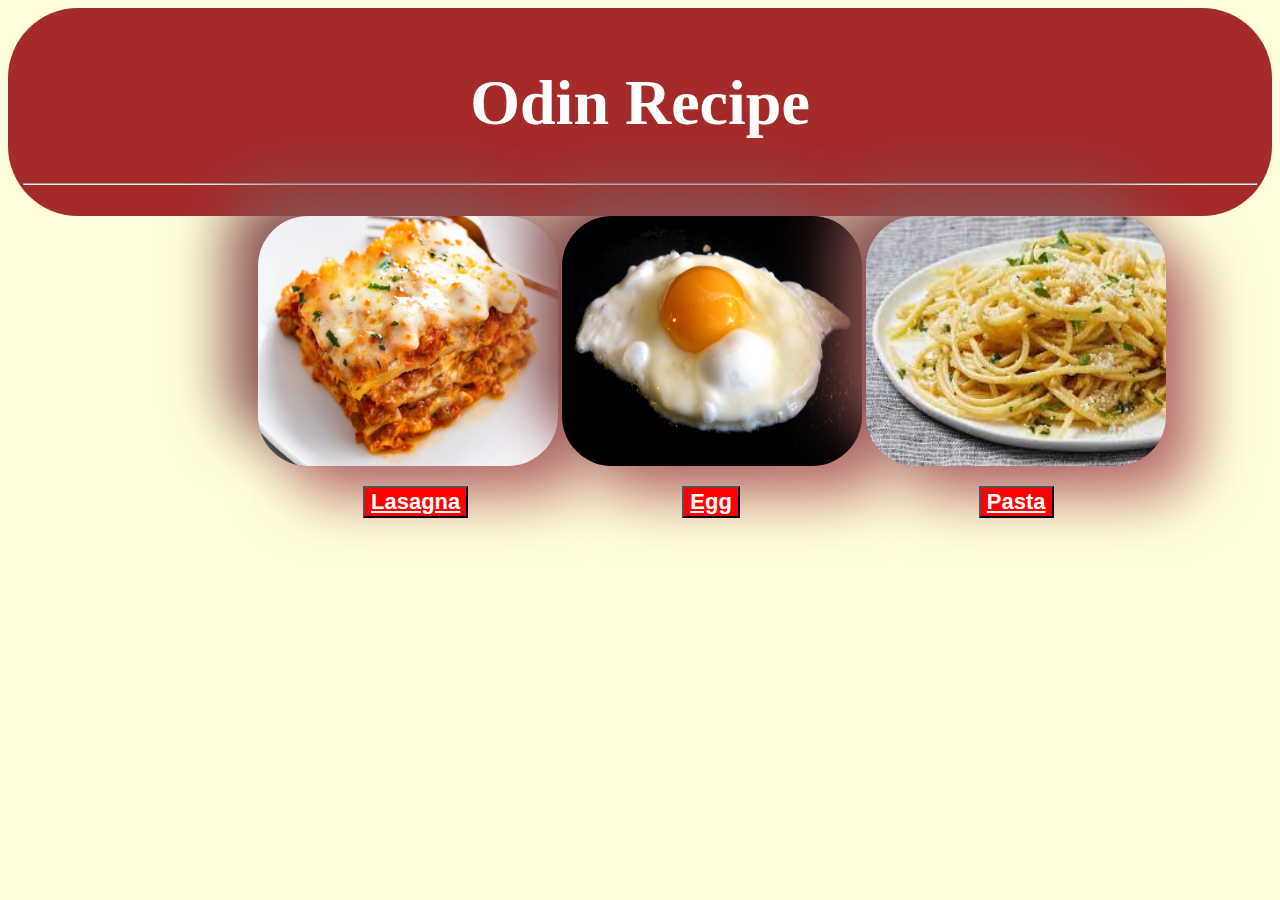
<file: index.html>
<!DOCTYPE html>
<html lang="en">
<head>
    <meta charset="UTF-8">
    <meta http-equiv="X-UA-Compatible" content="IE=edge">
    <meta name="viewport" content="width=device-width, initial-scale=1.0">
    <title>Recipe Website</title>
    <link rel="stylesheet" href="style.css">
</head>
<body style="background-color: rgb(255, 255, 220);">

    <div class="header">
        <h1>Odin Recipe</h1>
        <hr>
    </div>

    <a href="../recipes/lasagna.html" ><img class="animation_border" id="img1" src="images/lasagna.jpg" alt = "homepage lasagna image" width="300" height="250"></a> 
    <a href="../recipes/eggs.html" ><img class="animation_border" id="img2" src="images/egg.jpg" alt = "homepage egg image" width="300" height="250" target="_blank"></a>
    <a href="../recipes/pasta.html" ><img class="animation_border" id="img3" src="images/pasta.jpg" alt="homepage pasta image" width="300" height="250"></a>
    
    <p>
    <button class="border" id="link1"> <a href="./recipes/lasagna.html" style="color: white;">Lasagna</a> </li> </button>
    <button class="border" id="link2"> <a href="./recipes/eggs.html" style="color: white;">Egg</a> </li> </button>
    <button class="border" id="link3"> <a href="./recipes/pasta.html" style="color: white;">Pasta</a> </li> </button>
    </p>

</body>
</html>
</file>
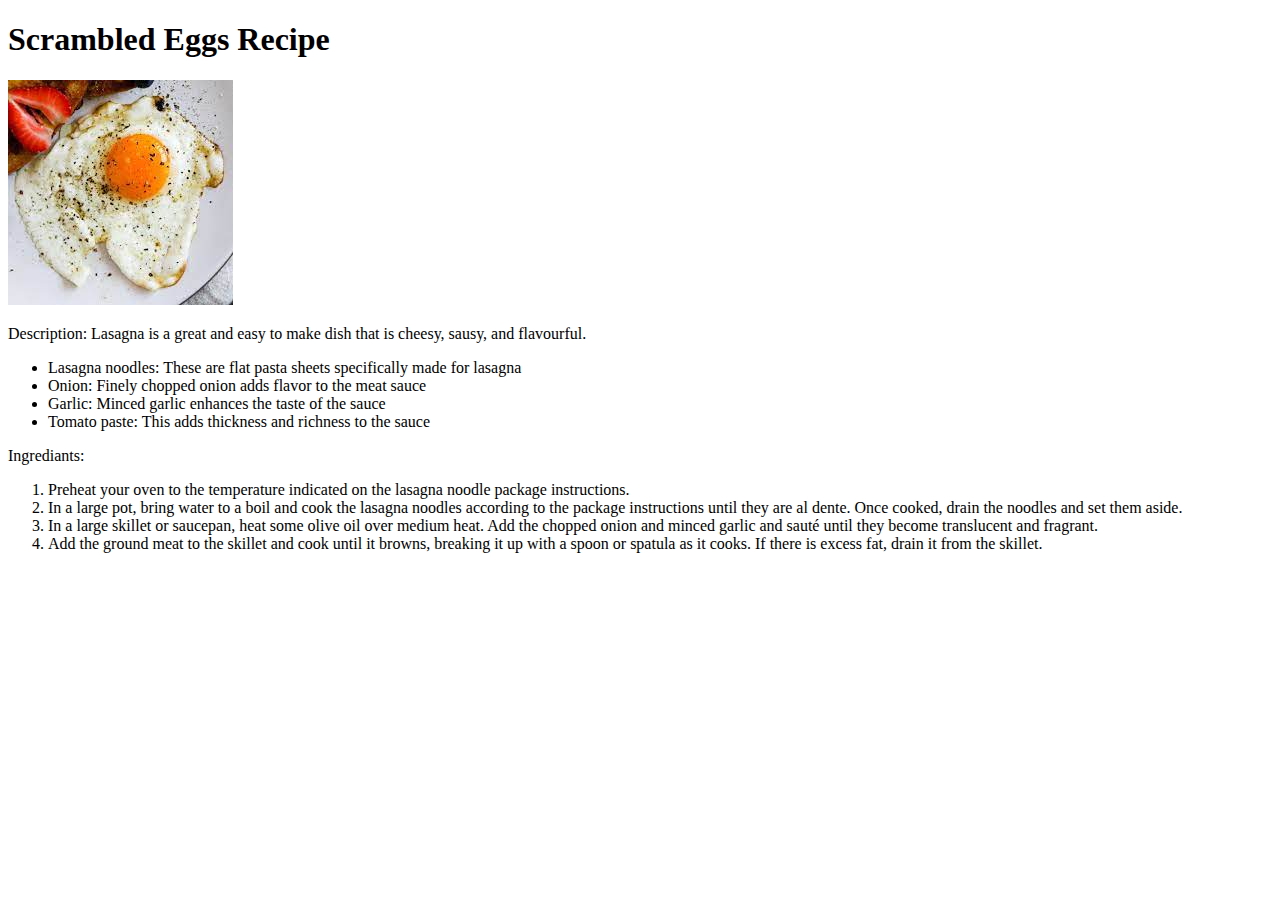
<file: recipes/eggs.html>
<!DOCTYPE html>
<html lang="en">
<head>
    <meta charset="UTF-8">
    <meta http-equiv="X-UA-Compatible" content="IE=edge">
    <meta name="viewport" content="width=device-width, initial-scale=1.0">
    <title>Document</title>
</head>
<body>
    <h1>Scrambled Eggs Recipe</h1>
    <img src="../images/egg2.jpg" alt="Recipe Image of Lasagna">
    <p>Description: Lasagna is a great and easy to make dish that is cheesy, sausy, and flavourful.</p>
    <ul>
        <li>Lasagna noodles: These are flat pasta sheets specifically made for lasagna</li>
        <li>Onion: Finely chopped onion adds flavor to the meat sauce</li>
        <li>Garlic: Minced garlic enhances the taste of the sauce</li>
        <li>Tomato paste: This adds thickness and richness to the sauce</li>
    </ul>
    <p>Ingrediants:</p>
    <ol>
        <li>Preheat your oven to the temperature indicated on the lasagna noodle package instructions.</li>
        <li>In a large pot, bring water to a boil and cook the lasagna noodles according to the package instructions until they are al dente. Once cooked, drain the noodles and set them aside.</li>
        <li>In a large skillet or saucepan, heat some olive oil over medium heat. Add the chopped onion and minced garlic and sauté until they become translucent and fragrant.</li>
        <li>Add the ground meat to the skillet and cook until it browns, breaking it up with a spoon or spatula as it cooks. If there is excess fat, drain it from the skillet.</li>
    </ol>
</body>
</html>
</file>
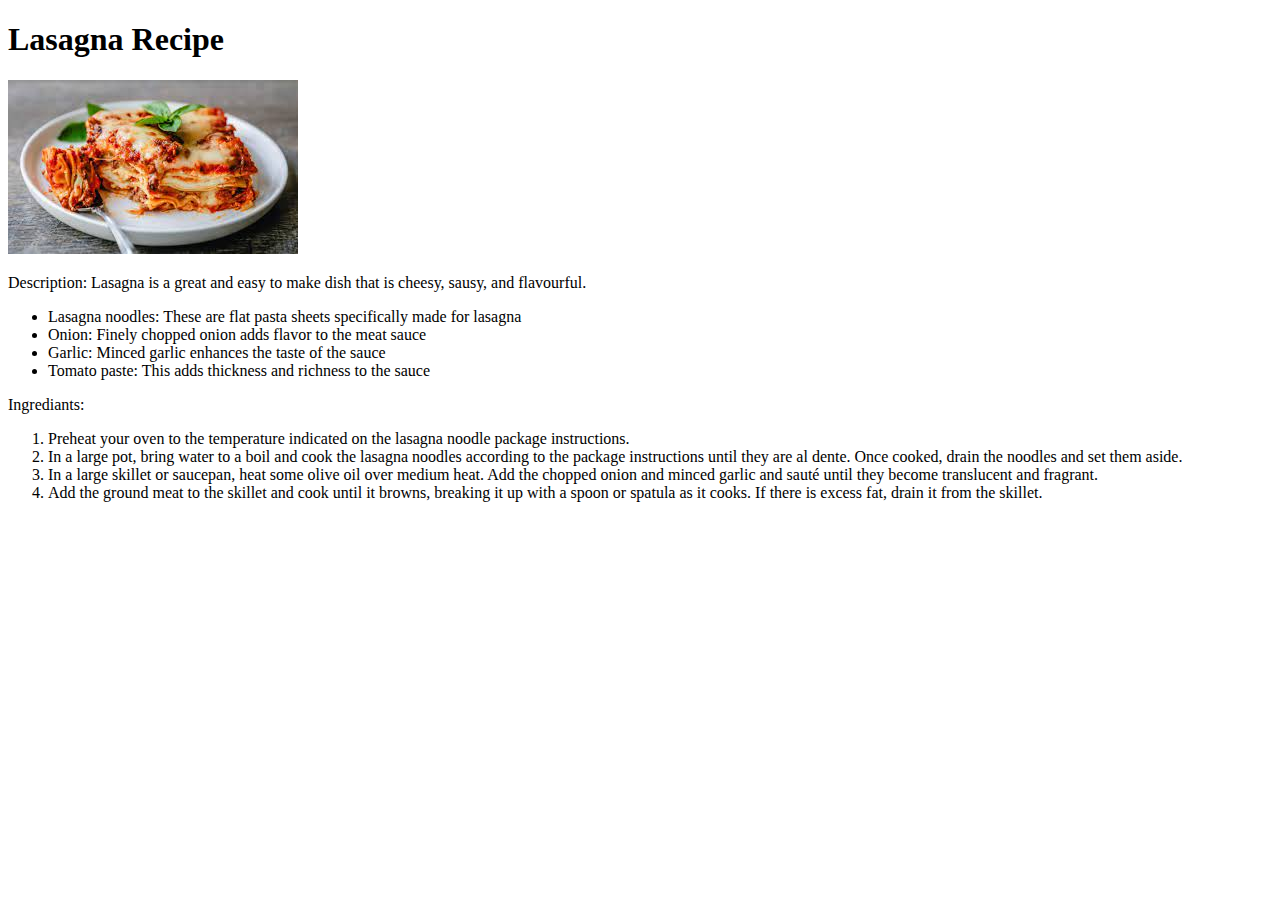
<file: recipes/lasagna.html>
<!DOCTYPE html>
<html lang="en">
<head>
    <meta charset="UTF-8">
    <meta http-equiv="X-UA-Compatible" content="IE=edge">
    <meta name="viewport" content="width=device-width, initial-scale=1.0">
    <title>Document</title>
</head>
<body>
    <h1>Lasagna Recipe</h1>
    <img src="../images/lasagna2.jpg" alt="Recipe Image of Lasagna">
    <p>Description: Lasagna is a great and easy to make dish that is cheesy, sausy, and flavourful.</p>
    <ul>
        <li>Lasagna noodles: These are flat pasta sheets specifically made for lasagna</li>
        <li>Onion: Finely chopped onion adds flavor to the meat sauce</li>
        <li>Garlic: Minced garlic enhances the taste of the sauce</li>
        <li>Tomato paste: This adds thickness and richness to the sauce</li>
    </ul>
    <p>Ingrediants:</p>
    <ol>
        <li>Preheat your oven to the temperature indicated on the lasagna noodle package instructions.</li>
        <li>In a large pot, bring water to a boil and cook the lasagna noodles according to the package instructions until they are al dente. Once cooked, drain the noodles and set them aside.</li>
        <li>In a large skillet or saucepan, heat some olive oil over medium heat. Add the chopped onion and minced garlic and sauté until they become translucent and fragrant.</li>
        <li>Add the ground meat to the skillet and cook until it browns, breaking it up with a spoon or spatula as it cooks. If there is excess fat, drain it from the skillet.</li>
    </ol>
</body>
</html>
</file>
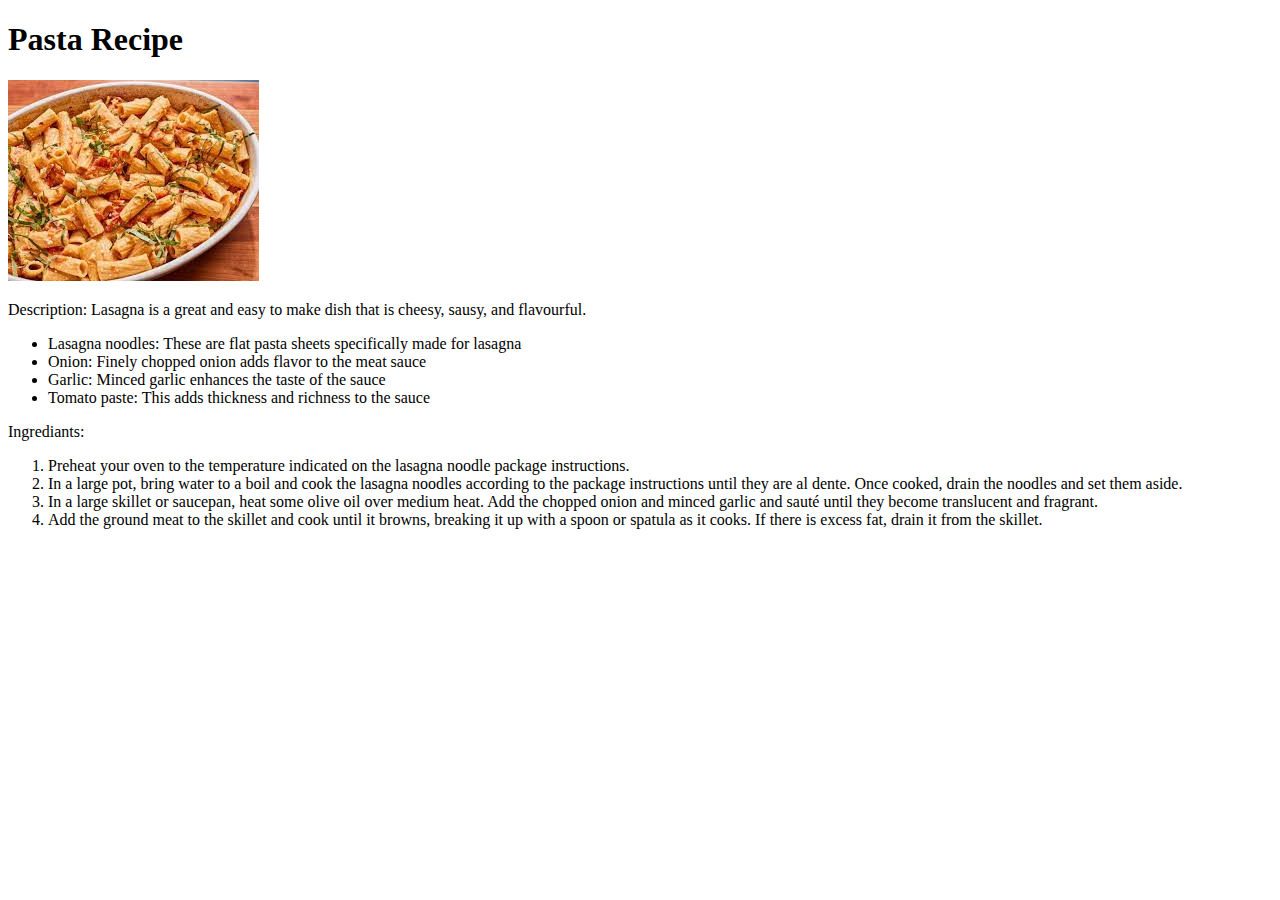
<file: recipes/pasta.html>
<!DOCTYPE html>
<html lang="en">
<head>
    <meta charset="UTF-8">
    <meta http-equiv="X-UA-Compatible" content="IE=edge">
    <meta name="viewport" content="width=device-width, initial-scale=1.0">
    <title>Document</title>
</head>
<body>
    <h1>Pasta Recipe</h1>
    <img src="../images/pasta2.jpg" alt="Recipe Image of Lasagna">
    <p>Description: Lasagna is a great and easy to make dish that is cheesy, sausy, and flavourful.</p>
    <ul>
        <li>Lasagna noodles: These are flat pasta sheets specifically made for lasagna</li>
        <li>Onion: Finely chopped onion adds flavor to the meat sauce</li>
        <li>Garlic: Minced garlic enhances the taste of the sauce</li>
        <li>Tomato paste: This adds thickness and richness to the sauce</li>
    </ul>
    <p>Ingrediants:</p>
    <ol>
        <li>Preheat your oven to the temperature indicated on the lasagna noodle package instructions.</li>
        <li>In a large pot, bring water to a boil and cook the lasagna noodles according to the package instructions until they are al dente. Once cooked, drain the noodles and set them aside.</li>
        <li>In a large skillet or saucepan, heat some olive oil over medium heat. Add the chopped onion and minced garlic and sauté until they become translucent and fragrant.</li>
        <li>Add the ground meat to the skillet and cook until it browns, breaking it up with a spoon or spatula as it cooks. If there is excess fat, drain it from the skillet.</li>
    </ol>
</body>
</html>
</file>
<file: style.css>
@keyframes myAnim {
	0%,
	100% {
		transform: translateX(0%);
		transform-origin: 50% 50%;
	}

	15% {
		transform: translateX(-30px) rotate(-6deg);
	}

	30% {
		transform: translateX(15px) rotate(6deg);
	}

	45% {
		transform: translateX(-15px) rotate(-3.6deg);
	}

	60% {
		transform: translateX(9px) rotate(2.4deg);
	}

	75% {
		transform: translateX(-6px) rotate(-1.2deg);
	}
	}

div.header{
    font-family:"Copperplate";
    color: white;
    text-align: center;
    background-color: brown;
    font-size: 32px;
    padding: 15px;
    border-radius: 70px;
}

.animation_border{
	animation: myAnim 2s ease 0s 1 normal forwards;

	border-radius: 50px;
    background: #a15e5e;
    box-shadow:  -30px -30px 60px #895050, 30px 30px 60px #b96c6c;
}

<!-- -->

#img1{
	cursor: pointer;

    position: relative;
    left: 250px;
    border: 20px;
}

#img2{
    cursor: pointer;

    position: relative;
    left: 250px;
}

#img3{
	cursor: pointer;

    position: relative;
    left: 250px;
}

<!-- -->

.border{
	background-color: red;
	color: white;
	font-size: 22px;
	font-weight: bold;

	cursor: pointer;
	position: relative;
	left: 585px;
	
}

#link1{
	cursor: pointer;
	position: relative;
	left: 355px;

}

#link2{
	cursor: pointer;
	position: relative;
	left: 565px;
}

#link3{
	cursor: pointer;
	position: relative;
	left: 800px;
}
</file>
